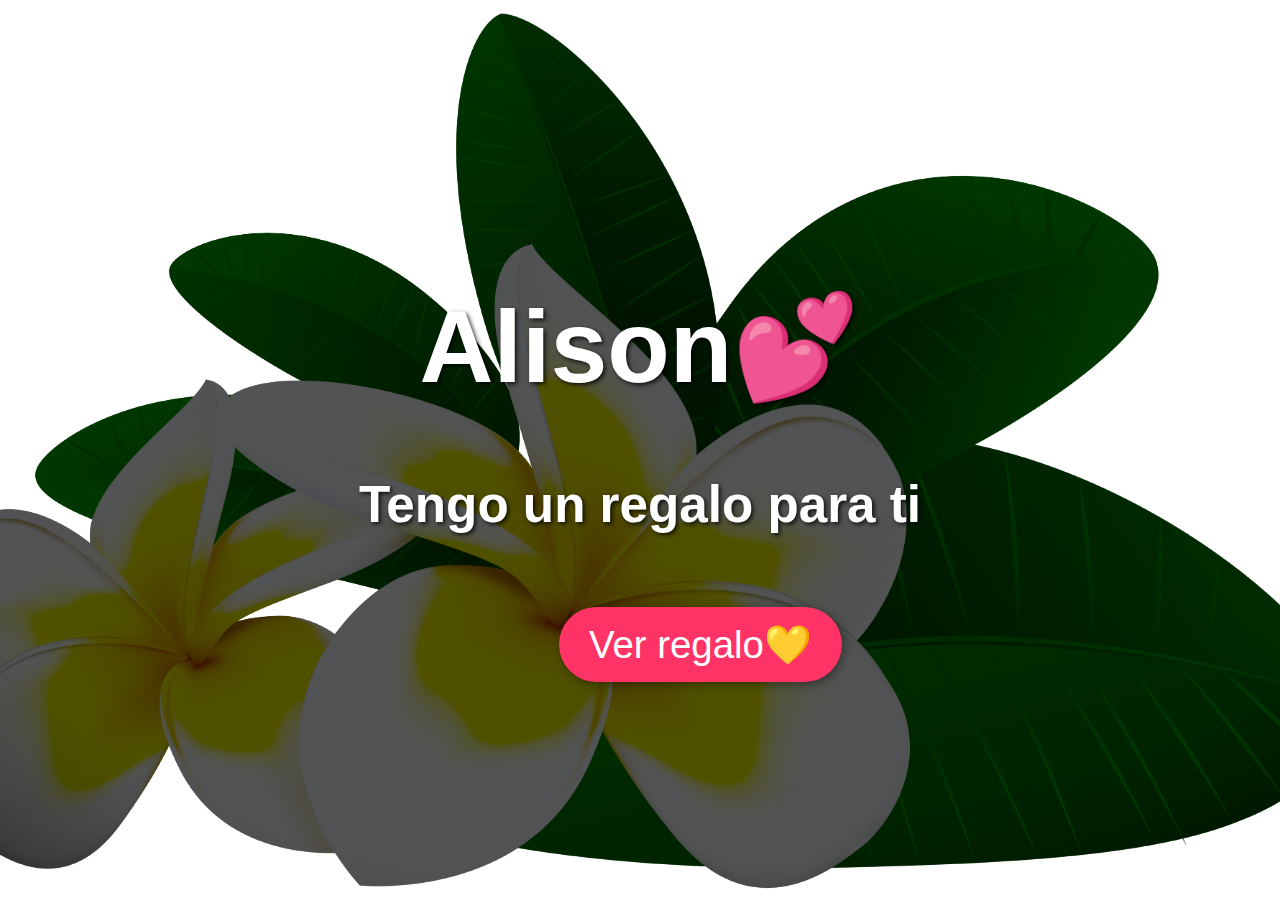
<file: index.html>
<!DOCTYPE html>
<html lang="es">
<head>
    <meta charset="UTF-8">
    <meta name="viewport" content="width=device-width, initial-scale=1.0">
    <title> PARA TI </title>
    
    <style>
        body, html {
            margin: 0;
            padding: 0;
            height: 100%;
            width: 100%;
            display: flex;
            justify-content: center;
            align-items: center;
            background: url('img/amar.png') no-repeat center center/cover;
            font-family: 'Arial', sans-serif;
        }

        h1, h2 {
            color: white;
            text-shadow: 2px 2px 4px rgba(0, 0, 0, 0.8);
            text-align: center;
        }

        h1 {
            font-size: 8vw;
            animation: fadeInOut 3s infinite; /* Animación suave */
        }

        h2 {
            font-size: 4vw;
            margin-top: 20px;
            animation: pulse 2s infinite; /* Pequeño efecto de pulsación */
        }

        button {
            font-size: 3vw;
            padding: 15px 30px;
            margin-top: 30px;
            border: none;
            margin-left: 200px;
            background-color: #ff3366;
            color: white;
            cursor: pointer;
            border-radius: 50px;
            box-shadow: 2px 2px 10px rgba(0, 0, 0, 0.4);
        }

        @keyframes fadeInOut {
            0%, 100% {
                opacity: 0.8;
            }
            50% {
                opacity: 1;
            }
        }

        @keyframes pulse {
            0%, 100% {
                transform: scale(1);
            }
            50% {
                transform: scale(1.05);
            }
        }
    </style>

    <!-- PASSWORD -->
    <script>
    const pass = prompt('Ingresa la contraseña:');
    if (pass !== 'Para ti') {  // Cambia 'secreto123' por tu contraseña
      document.body.innerHTML = '<center><h1 style="color:red;">Acceso denegado. Contacta al dueño.</h1></center>';
      throw new Error('Acceso denegado');
    }
    </script>
    <!-- FIN PASSWORD -->
</head>
<body>
    <div>
        <h1> Alison💕</h1>
        <h2>  Tengo un regalo para ti</h2>
        <button onclick="window.location.href='rosas.html'">Ver regalo💛 </button>
    </div>
</body>
</html>
</file>
